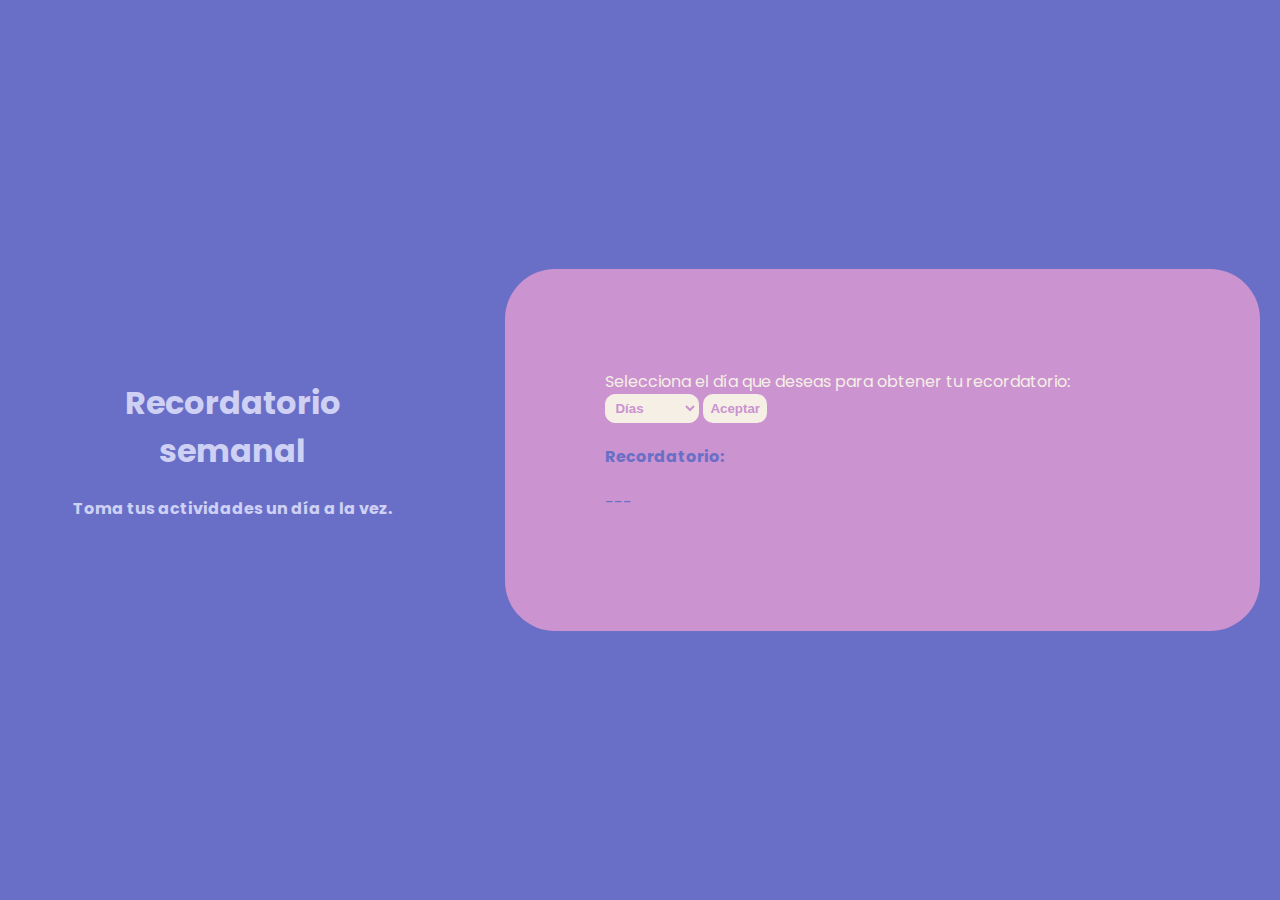
<file: 00056024_practica4_seccion2/EjercicioFinal/index.html>
<!DOCTYPE html>
<html lang="es">
<head>
    <meta charset="UTF-8">
    <title>Ejercicio Final - Guía 4</title>
    <link rel="stylesheet" href="style.css" />
    <link rel="preconnect" href="https://fonts.googleapis.com">
    <link rel="preconnect" href="https://fonts.gstatic.com" crossorigin>
    <link href="https://fonts.googleapis.com/css2?family=Poppins:wght@500;600;800&display=swap" rel="stylesheet">
    <script src="./script.js"></script>
</head>
<body>
    <header>
        <h1>Recordatorio semanal</h1>
        <h4>Toma tus actividades un día a la vez.</h4>
    </header>
    <section>
        <article>
            
            <label for="selectorDias">Selecciona el día que deseas para obtener tu recordatorio:</label>
            <select id="selectorDias" name="dia">
                <option value="">Días</option>
                <option value="Lunes">Lunes</option>
                <option value="Martes">Martes</option>
                <option value="Miercoles">Miércoles</option>
                <option value="Jueves">Jueves</option>
                <option value="Viernes">Viernes</option>
                <option value="Sabado">Sábado</option>
                <option value="Domingo">Domingo</option>
            </select>
            <button id="aceptarBtn">Aceptar</button>
        </article>
        <article>
            <h4>Recordatorio: </h4>
            <p id="mensaje">---</p>
        </article>
    </section>
</body>
</html>
</file>
<file: 00056024_practica4_seccion2/EjercicioFinal/style.css>
body {
  font-family: "Poppins", Arial;
  font-style: normal;
  background-color: #696fc7;
  box-sizing: border-box;
  display: flex;
  align-items: center;
  height: 100vh;
  gap: 100px;
  padding: 20px;
  margin: 0px;
}
header {
  text-align: center;
  margin-left: 50px;
  color: #cfd1f4;
}
section {
  margin-left: 10px;
  text-align: left;
  background-color: #cb93cf;
  padding: 100px;
  border-radius: 50px;
  color: #f5efe6;
}
#aceptarBtn {
  padding: 5px;
  font-weight: 600;
  background-color: #f5efe6;
  color: #cb93cf;
  border-radius: 10px;
  border-color: #f5efe6;
  border-style: solid;
  cursor: pointer;
}
article > h4,
#mensaje {
  color: #696fc7;
}
#selectorDias {
  background-color: #f5efe6;
  color: #cb93cf;
  border-radius: 10px;
  border-color: #f5efe6;
  border-style: solid;
  padding: 5px;
  font-weight: 600;
  cursor: pointer;
}
</file>
